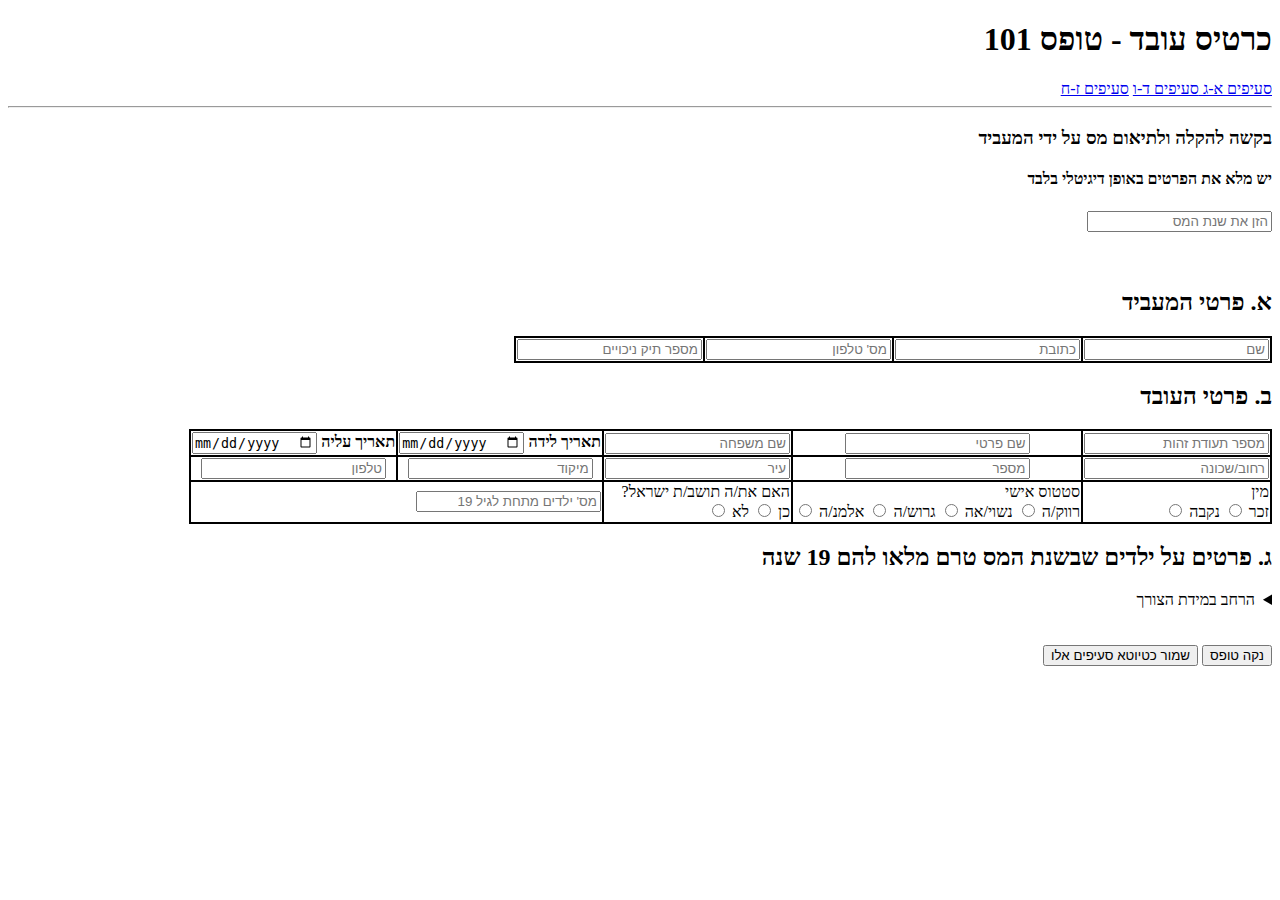
<file: index.html>
<!DOCTYPE html>
<html dir="rtl" lang="en">
  <head>
    <meta charset="UTF-8" />
    <meta http-equiv="X-UA-Compatible" content="IE=edge" />
    <meta name="viewport" content="width=device-width, initial-scale=1.0" />
    <title>טופס 101</title>
    <style>
      table,
      th,
      td {
        border: 2px solid black;
        border-collapse: collapse;
      }
    </style>
  </head>
  <body>
    <nav>
      <h1>כרטיס עובד - טופס 101</h1>
      <link rel="stylesheet" href="/style.css" />
      <a href="/index.html">סעיפים א-ג </a>
      <a href="/page-2.html">סעיפים ד-ו</a>
      <a href="/page-3.html">סעיפים ז-ח</a>
    </nav>
    <hr />
    <h3>בקשה להקלה ולתיאום מס על ידי המעביד</h3>
    <h4>יש מלא את הפרטים באופן דיגיטלי בלבד</h4>
    <form action="https://formspree.io/f/xzbwnwpn" method="post">
      <h3>
        <input
          type="number"
          name="שנת מס"
          id="tax-year"
          placeholder="הזן את שנת המס"
        />
      </h3>
      <br />
      <h2>א. פרטי המעביד</h2>

      <table>
        <thead>
          <tr>
            <th>
              <input
                type="text"
                name=" שם המעביד"
                id="employer-name"
                placeholder="שם"
              />
            </th>
            <th>
              <input
                type="text"
                name=" כתובת המעביד"
                id="employer-address"
                placeholder="כתובת"
              />
            </th>
            <th>
              <input
                type="text"
                name=" טלפון המעביד"
                id="employer-phone-num"
                placeholder="מס' טלפון"
              />
            </th>
            <th>
              <input
                type="text"
                name="תיק ניכויים"
                id="id-nikuim"
                placeholder="מספר תיק ניכויים"
              />
            </th>
          </tr>
        </thead>
      </table>
      <h2>ב. פרטי העובד</h2>
      <table>
        <thead>
          <tr>
            <th>
              <input
                type="text"
                name="ת.ז"
                id="id"
                placeholder="מספר תעודת זהות"
              />
            </th>
            <th>
              <input
                type="text"
                name="שם פרטי"
                id="employee-first-name"
                placeholder="שם פרטי"
              />
            </th>
            <th>
              <input
                type="text"
                name="שם משפחה"
                id="employee-surname"
                placeholder="שם משפחה"
              />
            </th>
            <th>
              <label for="employee-birth-date">תאריך לידה</label>
              <input
                type="date"
                name="ת. לידה"
                id="employee-birth-date"
                placeholder="תאריך לידה"
              />
            </th>
            <th>
              <label for="employee-birth-date">תאריך עליה</label>
              <input
                type="date"
                name="תאריך עליה"
                id="immigration-date"
                placeholder="תאריך עליה"
              />
            </th>
          </tr>
          <tr>
            <th>
              <input
                type="text"
                name=" כתובת, רחוב"
                id="employee-address-street"
                placeholder="רחוב/שכונה"
              />
            </th>
            <th>
              <input
                type="text"
                name="כתובת, מספר"
                id="employee-address-number"
                placeholder="מספר"
              />
            </th>
            <th>
              <input
                type="text"
                name="כתובת, עיר"
                id="employee-address-city"
                placeholder="עיר"
              />
            </th>
            <th>
              <input
                type="text"
                name="כתובת, מיקוד"
                id="employee-address-zipcode"
                placeholder="מיקוד"
              />
            </th>
            <th>
              <input
                type="text"
                name="טלפון עובד"
                id="employee-phone-number"
                placeholder="טלפון"
              />
            </th>
          </tr>
          <tr>
            <td>
              מין
              <br />
              <label for="gender-male">זכר</label>
              <input type="radio" name="מין" id="gender-male" value="זכר" />
              <label for="gender-female">נקבה</label>
              <input type="radio" name="מין" id="gender-female" value="נקבה" />
            </td>
            <td>
              סטטוס אישי
              <br />
              <label for="bachelor">רווק/ה</label>
              <input
                type="radio"
                name="סטטוס משפחתי"
                id="bachelor"
                value="רווק"
              />
              <label for="married">נשוי/אה</label>
              <input
                type="radio"
                name="סטטוס משפחתי"
                id="married"
                value="נשוי/אה"
              />
              <label for="divorcee">גרוש/ה</label>
              <input
                type="radio"
                name="סטטוס משפחתי"
                id="divorcee"
                value="גרוש/ה"
              />
              <label for="widower">אלמנ/ה</label>
              <input
                type="radio"
                name="סטטוס משפחתי"
                id="widower"
                value="אלמנ/ה"
              />
            </td>
            <td>
              האם את/ה תושב/ת ישראל?
              <br />
              <label for="resident-yes">כן</label>
              <input
                type="radio"
                name="תושב ישראל"
                id="resident-yes"
                value="כן"
              />
              <label for="resident-no">לא</label>
              <input
                type="radio"
                name="תושב ישראל"
                id="resident-no"
                value="לא"
              />
            </td>
            <td colspan="2">
              <input
                type="number"
                name="ילדים מתחת לגיל 19"
                id="kids-under-19"
                placeholder="מס' ילדים מתחת לגיל 19"
              />
            </td>
          </tr>
        </thead>
      </table>

      <h2>ג. פרטים על ילדים שבשנת המס טרם מלאו להם 19 שנה</h2>
      <details>
        <table>
          <summary>הרחב במידת הצורך</summary>
          <thead>
            <tr>
              <th>
                <input
                  type="text"
                  name="שם קטין 1"
                  id="1-19-name"
                  placeholder="שם"
                />
              </th>
              <th>
                <input
                  type="text"
                  name="ת.ז קטין 1"
                  id="19-id"
                  placeholder="ת.ז"
                />
              </th>
              <th>
                <input
                  type="date"
                  name="תאריך לידה קטין 1"
                  id="1-19-birth-date"
                  placeholder="תאריך לידה"
                />
              </th>
            </tr>

            <tr>
              <th>
                <input
                  type="text"
                  name="שם קטין 2"
                  id="2-19-name"
                  placeholder="שם"
                />
              </th>
              <th>
                <input
                  type="text"
                  name="ת.ז קטין 2"
                  id="2-19-id"
                  placeholder="ת.ז"
                />
              </th>
              <th>
                <input
                  type="date"
                  name="תאריך לידה קטין 2"
                  id="2-19-birth-date"
                  placeholder="תאריך לידה"
                />
              </th>
            </tr>
            <tr>
              <th>
                <input
                  type="text"
                  name="שם קטין 3"
                  id="3-19-name"
                  placeholder="שם"
                />
              </th>
              <th>
                <input
                  type="text"
                  name="ת.ז קטין 3"
                  id="3-19-id"
                  placeholder="ת.ז"
                />
              </th>
              <th>
                <input
                  type="date"
                  name="תאריך לידה קטין 3"
                  id="3-19-birth-date"
                  placeholder="תאריך לידה"
                />
              </th>
            </tr>

            <tr>
              <th>
                <input
                  type="text"
                  name="שם קטין 4"
                  id="4-19-name"
                  placeholder="שם"
                />
              </th>
              <th>
                <input
                  type="text"
                  name="ת.ז קטין 4"
                  id="4-19-id"
                  placeholder="ת.ז"
                />
              </th>
              <th>
                <input
                  type="date"
                  name="תאריך לידה קטין 4"
                  id="4-19-birth-date"
                  placeholder="תאריך לידה"
                />
              </th>
            </tr>
          </thead>
        </table>
      </details>
      <br /><br />
      <button type="reset">נקה טופס</button>
      <button type="submit">שמור כטיוטא סעיפים אלו</button>
    </form>
  </body>
</html>
</file>
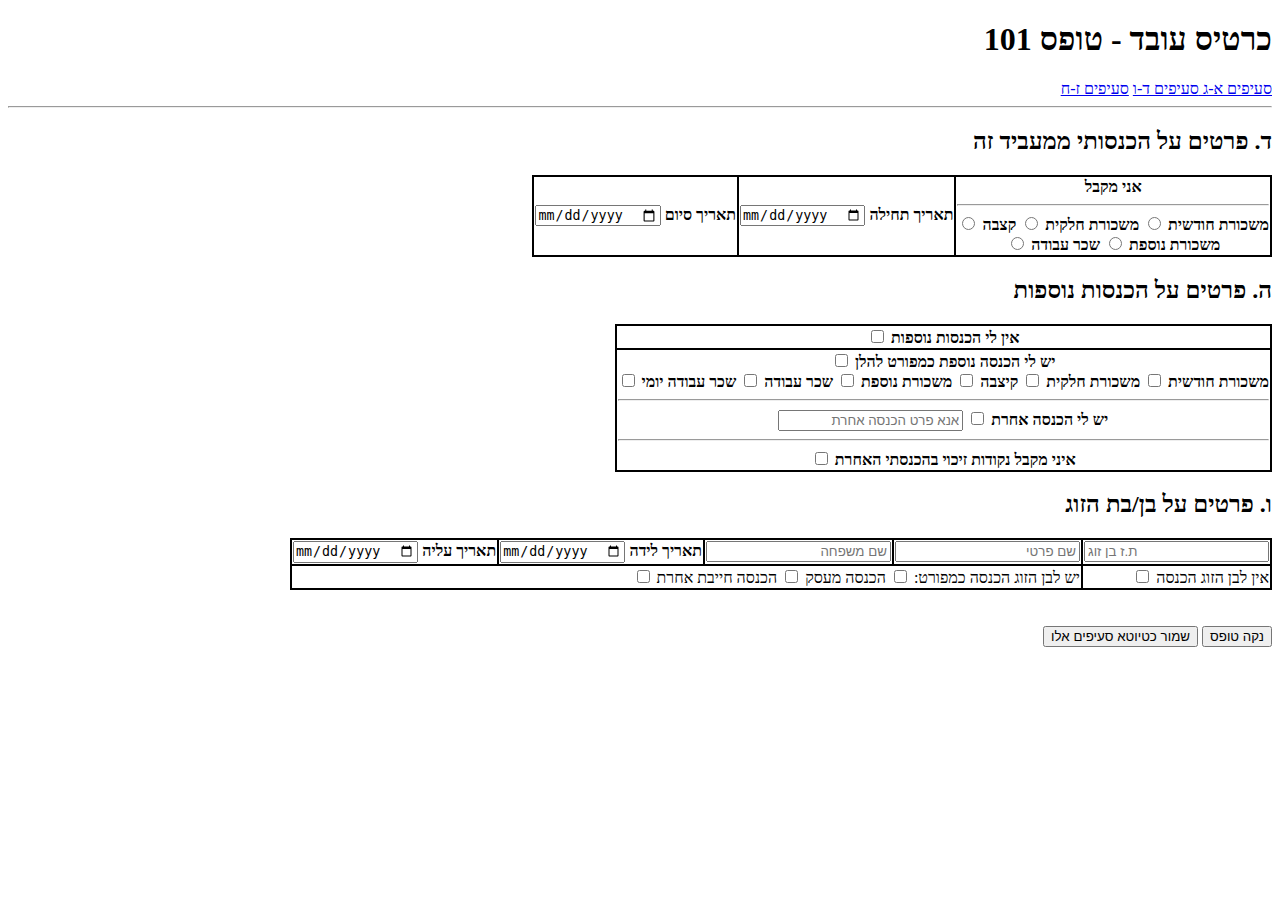
<file: page-2.html>
<!DOCTYPE html>
<html dir="rtl" lang="en">
  <head>
    <meta charset="UTF-8" />
    <meta http-equiv="X-UA-Compatible" content="IE=edge" />
    <meta name="viewport" content="width=device-width, initial-scale=1.0" />
    <title>טופס 101</title>
    <style>
      table,
      th,
      td {
        border: 2px solid black;
        border-collapse: collapse;
      }
    </style>
  </head>
  <body>
    <nav>
      <h1>כרטיס עובד - טופס 101</h1>
      <link rel="stylesheet" href="/style.css" />
      <a href="/index.html">סעיפים א-ג </a>
      <a href="/page-2.html">סעיפים ד-ו</a>
      <a href="/page-3.html">סעיפים ז-ח</a>
    </nav>
    <hr />
    <form action="https://formspree.io/f/xzbwnwpn" method="post">
      <h2>ד. פרטים על הכנסותי ממעביד זה</h2>
      <table>
        <tr>
          <th>
            אני מקבל
            <hr />

            <label for="mounth-income">משכורת חודשית</label>
            <input
              type="radio"
              name="סוג הכנסה"
              id="mounth-income"
              value="משכורת חודשית"
            />
            <label for="part-income">משכורת חלקית</label>
            <input
              type="radio"
              name="סוג הכנסה"
              id="part-income"
              value="משכורת חלקית"
            />
            <label for="allowance-income">קצבה</label>
            <input
              type="radio"
              name="סוג הכנסה"
              id="allowance-income"
              value="קצבה"
            />
            <br />
            <label for="second-income">משכורת נוספת</label>
            <input
              type="radio"
              name="סוג הכנסה"
              id="second-income"
              value="משכורת נוספת"
            />
            <label for="salary-income">שכר עבודה</label>
            <input
              type="radio"
              name="סוג הכנסה"
              id="salary-income"
              value="שכר עבודה"
            />
          </th>
          <th>
            <label for="start-date">תאריך תחילה</label>
            <input type="date" name="תאריך תחילת העסקה" id="start-date" />
          </th>
          <th>
            <label for="end-date">תאריך סיום</label>
            <input type="date" name="תאריך סיום העסקה" id="end-date" />
          </th>
        </tr>
      </table>
      <h2>ה. פרטים על הכנסות נוספות</h2>
      <table>
        <tr>
          <th>
            <label for="no-other-income">אין לי הכנסות נוספות</label>
            <input
              type="checkbox"
              name="אין למשתמש הכנסה נוספת"
              id="no-other-income"
            />
          </th>
        </tr>
        <tr>
          <th>
            <label for="yes-other-income">יש לי הכנסה נוספת כמפורט להלן</label>
            <input
              type="checkbox"
              name="יש למשתמש הכנסה נוספת"
              id="yes-other-income"
            />

            <br />

            <label for="another-income-salary">משכורת חודשית</label>
            <input
              type="checkbox"
              name="יש למשתמש הכנסה נוספת חודשית"
              id="another-income-salary"
            />

            <label for="another-part-salary">משכורת חלקית</label>
            <input
              type="checkbox"
              name="יש למשתמש הכנסה נוספת חלקית"
              id="another-part-salary"
            />

            <label for="another-income-allowance">קיצבה</label>
            <input
              type="checkbox"
              name="יש למשתמש הכנסה נוספת קצבה"
              id="another-income-allowance"
            />

            <label for="another-income-second-salary">משכורת נוספת</label>
            <input
              type="checkbox"
              name="יש למשתמש הכנסה נוספת: משכורת נוספת"
              id="another-income-second-salary"
            />

            <label for="another-income-work-pay">שכר עבודה</label>
            <input
              type="checkbox"
              name="יש למשתמש הכנסה נוספת: שכר עבודה"
              id="another-income-work-pay"
            />

            <label for="another-income-daily">שכר עבודה יומי</label>
            <input
              type="checkbox"
              name=" יש למשתמש הכנסה נוספת: שכר עבודה יומי"
              id="another-income-daily"
            />
            <br />
            <hr />
            <label for="user-input-income-checkbox">יש לי הכנסה אחרת</label>
            <input
              type="checkbox"
              name="הכנסה ממקור אחר"
              id="user-input-income-checkbox"
            />
            <input
              type="text"
              name="פירוט הכנסה נוספת"
              id="user-input-income"
              placeholder="אנא פרט הכנסה אחרת "
            />
            <hr />

            <label for="no-other-tax-points"
              >איני מקבל נקודות זיכוי בהכנסתי האחרת</label
            >
            <input
              type="checkbox"
              name="ללא נקודות זיכוי בהכנסה אחרת"
              id="no-other-tax-points"
            />
          </th>
        </tr>
      </table>
      <h2>ו. פרטים על בן/בת הזוג</h2>
      <table>
        <tr>
          <thead>
            <th>
              <input
                type="tel"
                name="ת.ז בן זוג"
                id="partner-id"
                pattern="[0-9]{9}"
                placeholder="ת.ז בן זוג"
              />
            </th>
            <th>
              <input
                type="text"
                name="שם פרטי של בן הזוג"
                id="patrner-first-name"
                placeholder="שם פרטי"
              />
            </th>
            <th>
              <input
                type="text"
                name="שם משפחה של בן הזוג"
                id="patrner-surname"
                placeholder="שם משפחה"
              />
            </th>
            <th>
              <label for="patner-birth-date">תאריך לידה</label>
              <input
                type="date"
                name="תאריך לידת בן הזוג"
                id="patner-birth-date"
              />
            </th>
            <th>
              <label for="patner-immigration-date">תאריך עליה</label>
              <input
                type="date"
                name="תאריך עלית בן הזוג"
                id="patner-immigration-date"
              />
            </th>
          </thead>
        </tr>
        <tr>
          <td>
            <label for="no-other-income-partner">אין לבן הזוג הכנסה</label>
            <input
              type="checkbox"
              name="אין לבן הזוג הכנסה"
              id="no-other-income-partner"
            />
            <br />
          </td>

          <td colspan="5 ">
            <label for="yes-other-income-partner"
              >יש לבן הזוג הכנסה כמפורט:</label
            >
            <input
              type="checkbox"
              name="יש לבן הזוג הכנסה"
              id="yes-other-income-partner"
            />

            <label for="partner-other-income-salary">הכנסה מעסק</label>
            <input
              type="checkbox"
              name="יש לבן הזוג הכנסה מעסק"
              id="partner-other-income-salary"
            />

            <label for="partner-other-income-tax-duty">הכנסה חייבת אחרת</label>
            <input
              type="checkbox"
              name="יש לבן הזוג הכנסה חייבת אחרת"
              id="partner-other-income-tax-duty"
            />
          </td>
        </tr>
      </table>
      <br /><br />
      <button type="reset">נקה טופס</button>
      <button type="submit">שמור כטיוטא סעיפים אלו</button>
    </form>
  </body>
</html>
</file>
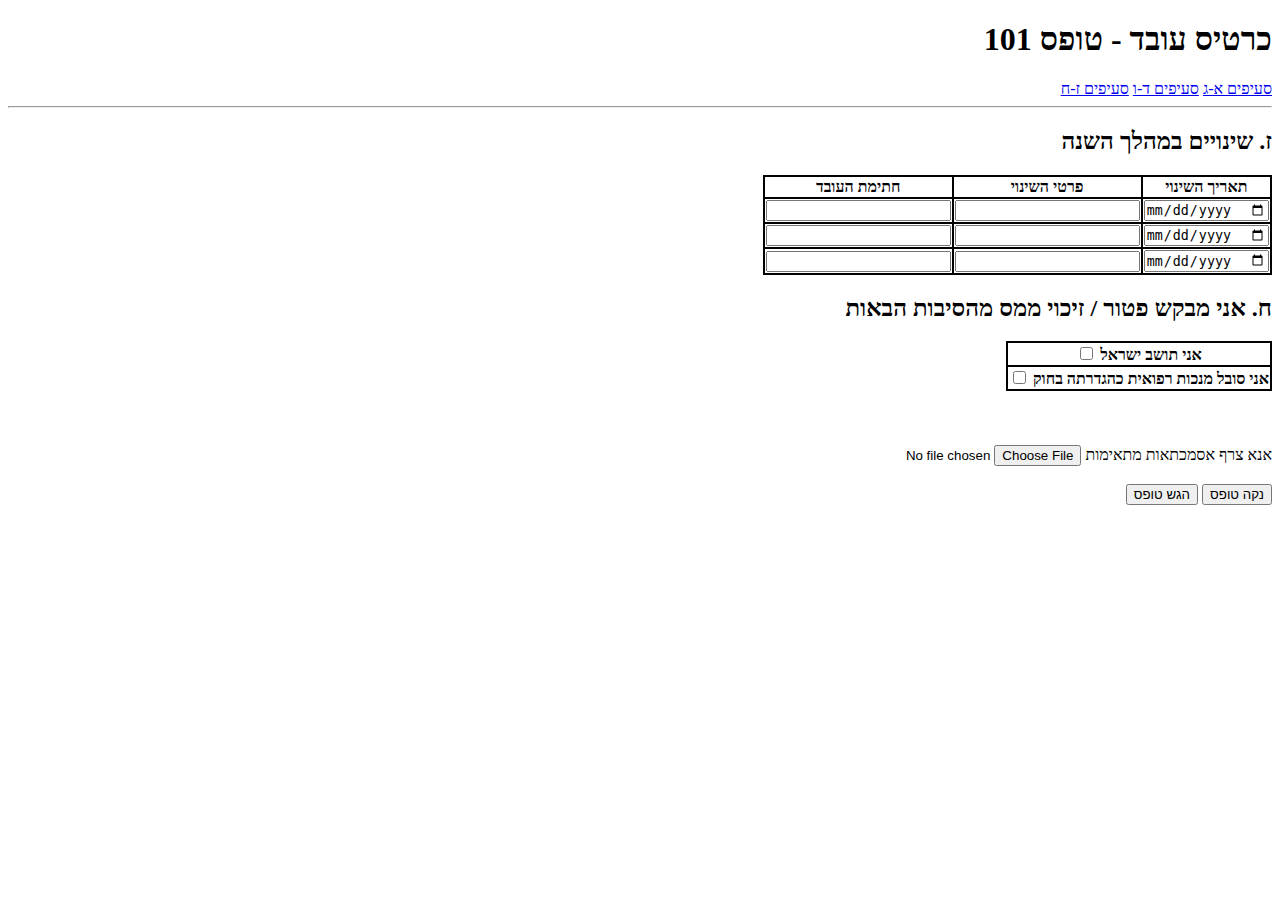
<file: page-3.html>
<!DOCTYPE html>
<html dir="rtl" lang="en">
  <head>
    <meta charset="UTF-8" />
    <meta http-equiv="X-UA-Compatible" content="IE=edge" />
    <meta name="viewport" content="width=device-width, initial-scale=1.0" />
    <title>טופס 101</title>
    <style>
      table,
      th,
      td {
        border: 2px solid black;
        border-collapse: collapse;
      }
    </style>
  </head>
  <body>
    <nav>
      <h1>כרטיס עובד - טופס 101</h1>
      <link rel="stylesheet" href="/style.css" />
      <a href="/index.html"> סעיפים א-ג</a>
      <a href="/page-2.html"> סעיפים ד-ו</a>
      <a href="/page-3.html"> סעיפים ז-ח</a>
    </nav>
    <hr />
    <main>
      <form action="https://formspree.io/f/xzbwnwpn" method="post">
        <h2>ז. שינויים במהלך השנה</h2>
        <table>
          <table>
            <tr colspan="7">
              <th>תאריך השינוי</th>
              <th>פרטי השינוי</th>
              <th>חתימת העובד</th>
            </tr>
            <tbody>
              <tr>
                <td>
                  <input type="date" name="תאריך שנוי 1" id="change-date-1" />
                </td>
                <td>
                  <input
                    type="text"
                    name="פרטי שינוי 1"
                    id="change-details-1"
                  />
                </td>

                <td>
                  <input
                    type="text"
                    name="חתימת שינוי 1"
                    id="change-signature-1"
                  />
                </td>
              </tr>
              <tr>
                <td>
                  <input type="date" name="תאריך שנוי 2" id="change-date-2" />
                </td>
                <td>
                  <input
                    type="text"
                    name="פרטי שינוי 2"
                    id="change-details-2"
                  />
                </td>

                <td>
                  <input
                    type="text"
                    name="חתימת שינוי 2"
                    id="change-signature-2"
                  />
                </td>
              </tr>
              <tr>
                <td>
                  <input type="date" name="תאריך שנוי 3" id="change-date-3" />
                </td>
                <td>
                  <input
                    type="text"
                    name="פרטי שינוי 3"
                    id="change-details-3"
                  />
                </td>

                <td>
                  <input
                    type="text"
                    name="חתימת שינוי 3"
                    id="change-signature-3"
                  />
                </td>
              </tr>
            </tbody>
          </table>
        </table>

        <h2>ח. אני מבקש פטור / זיכוי ממס מהסיבות הבאות</h2>
        <table>
          <thead>
            <tr>
              <th>
                <label for="israeli-resident">אני תושב ישראל</label>
                <input
                  type="checkbox"
                  name="המשתמש תושב ישראל"
                  id="israeli-resident"
                />
              </th>
            </tr>
            <tr>
              <th>
                <label for="user-disability"
                  >אני סובל מנכות רפואית כהגדרתה בחוק</label
                >
                <input
                  type="checkbox"
                  name="המשתמש בעל נכות רפואית"
                  id="user-disability"
                />
              </th>
            </tr>
          </thead>
        </table>

        <br /><br /><br />
        <label for="user-fiels">אנא צרף אסמכתאות מתאימות</label>
        <input type="file" name="מסמכים מצורפים" id="user-fiels" />
        <br /><br />
        <button type="reset">נקה טופס</button>
        <button type="submit">הגש טופס</button>
      </form>
    </main>
  </body>
</html>
</file>
<file: style.css>
style {
  background-color: aqua;
}
</file>
